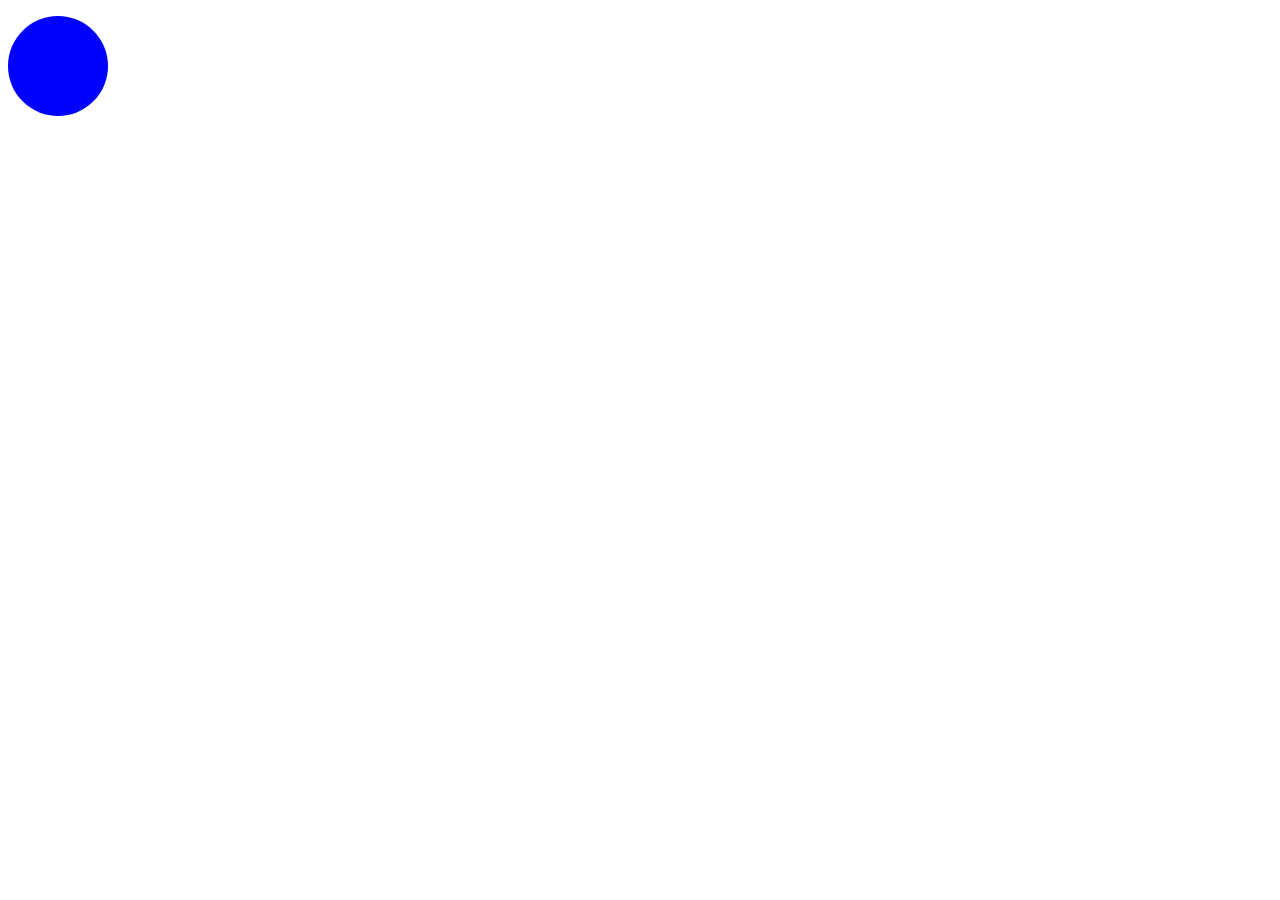
<file: Animations1.html>
<!DOCTYPE html>
<html>
    <head>
        <title>ANIMATIONS1</title>
        <style>
            p{
                width: 100px;
                height: 100px;
                border-radius: 50px;
                background-color: blue;
                animation-name: anime;
                animation-duration: 5s;
            }
            @keyframes anime {
                from{
                    background-color: blueviolet;
                }
                to{
                    background-color: blueviolet;
                }
                
            }
        </style>
    </head>
    <body>
        <p></p>
    </body>
</html>
</file>
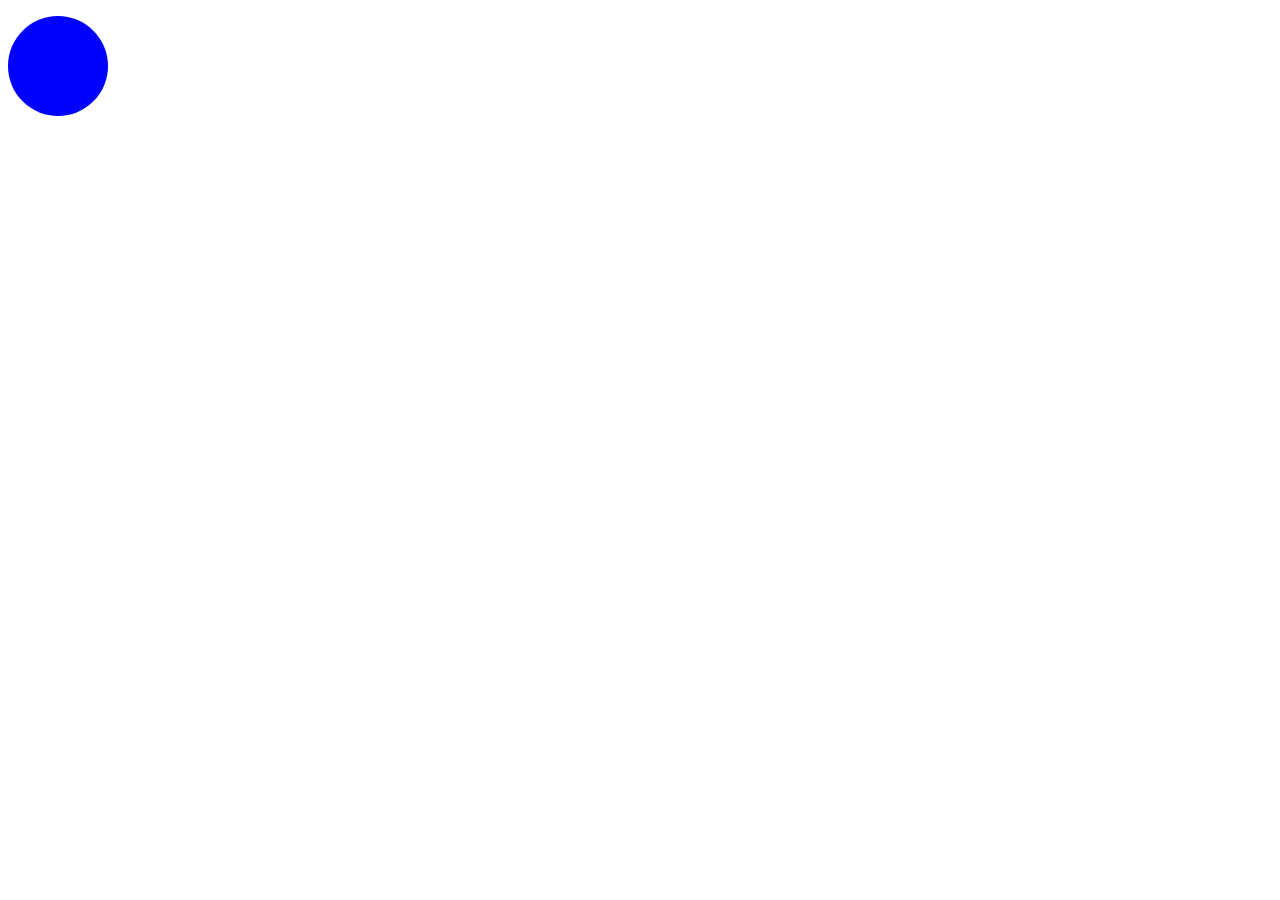
<file: Animations2.html>
<!DOCTYPE html>
<html>
    <head>
        <title>ANIMATIONS2</title>
        <style>
            p{
                width: 100px;
                height: 100px;
                border-radius: 50px;
                background-color: blue;
                animation-name: anime;
                animation-duration: 5s;
                position: relative;
            }
            @keyframes anime {
                0%{
                    background-color: blueviolet;left: 0px;top:0px;
                }
                50%{
                    background-color: blueviolet;left: 250px;top: 0px;
                }
                
            }
        </style>
    </head>
    <body>
        <p></p>
    </body>
</html>
</file>
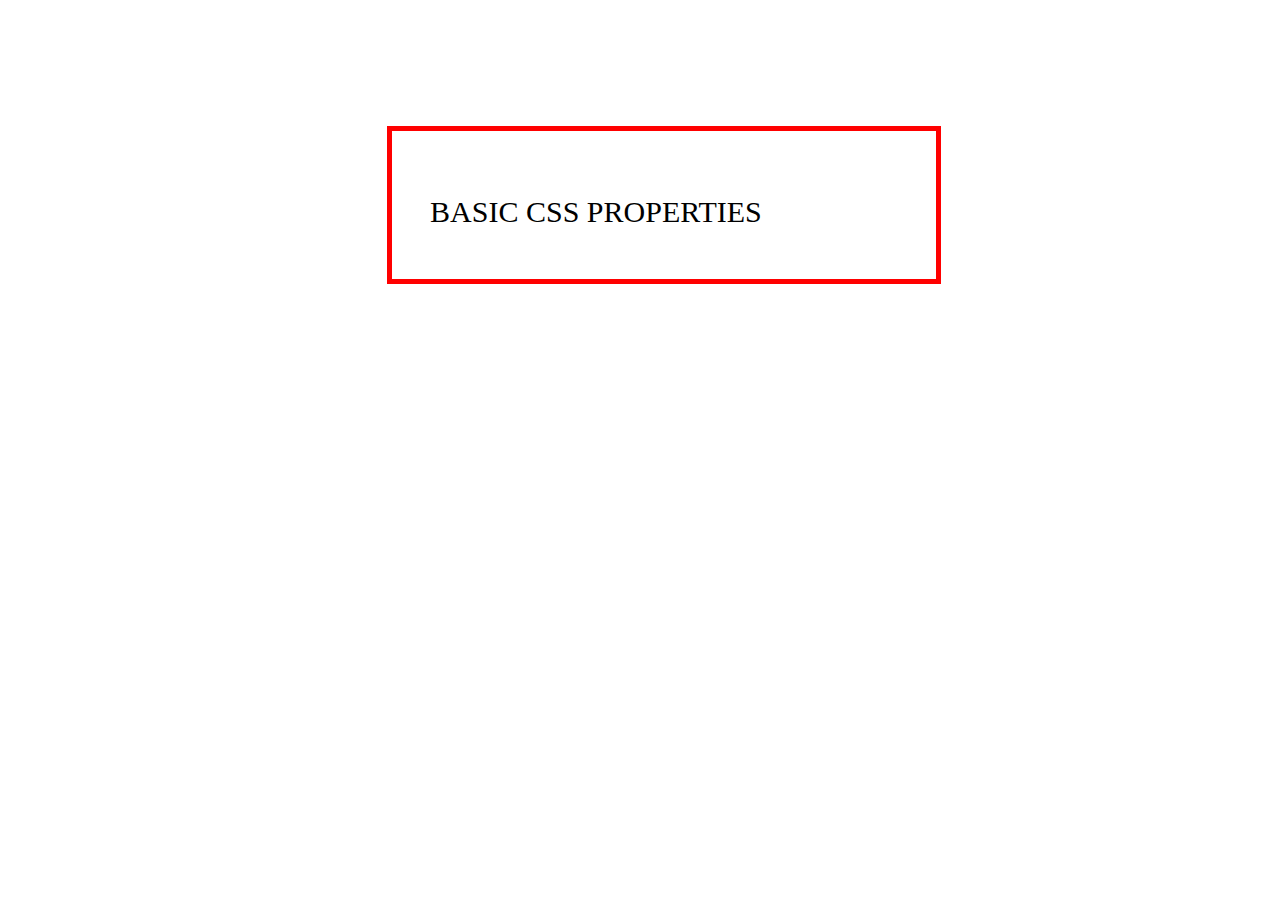
<file: BasicCssProperties.html>
<!DOCTYPE html>
<html>
    <head>
        <title>CSS</title>
        <style>
            p{
                border: 5px solid red;
                font-size: 30px;
                font-family: cursive;
                height: 30%;
                width: 40%;
                margin-left:30%;
                margin-top: 10%;
                padding-left: 3%;
                padding-top: 5%;
                padding-bottom: 4%;
            }
        </style>
    </head>
    <body>
        <P>BASIC CSS PROPERTIES</P>
        
    </body>
</html>
</file>
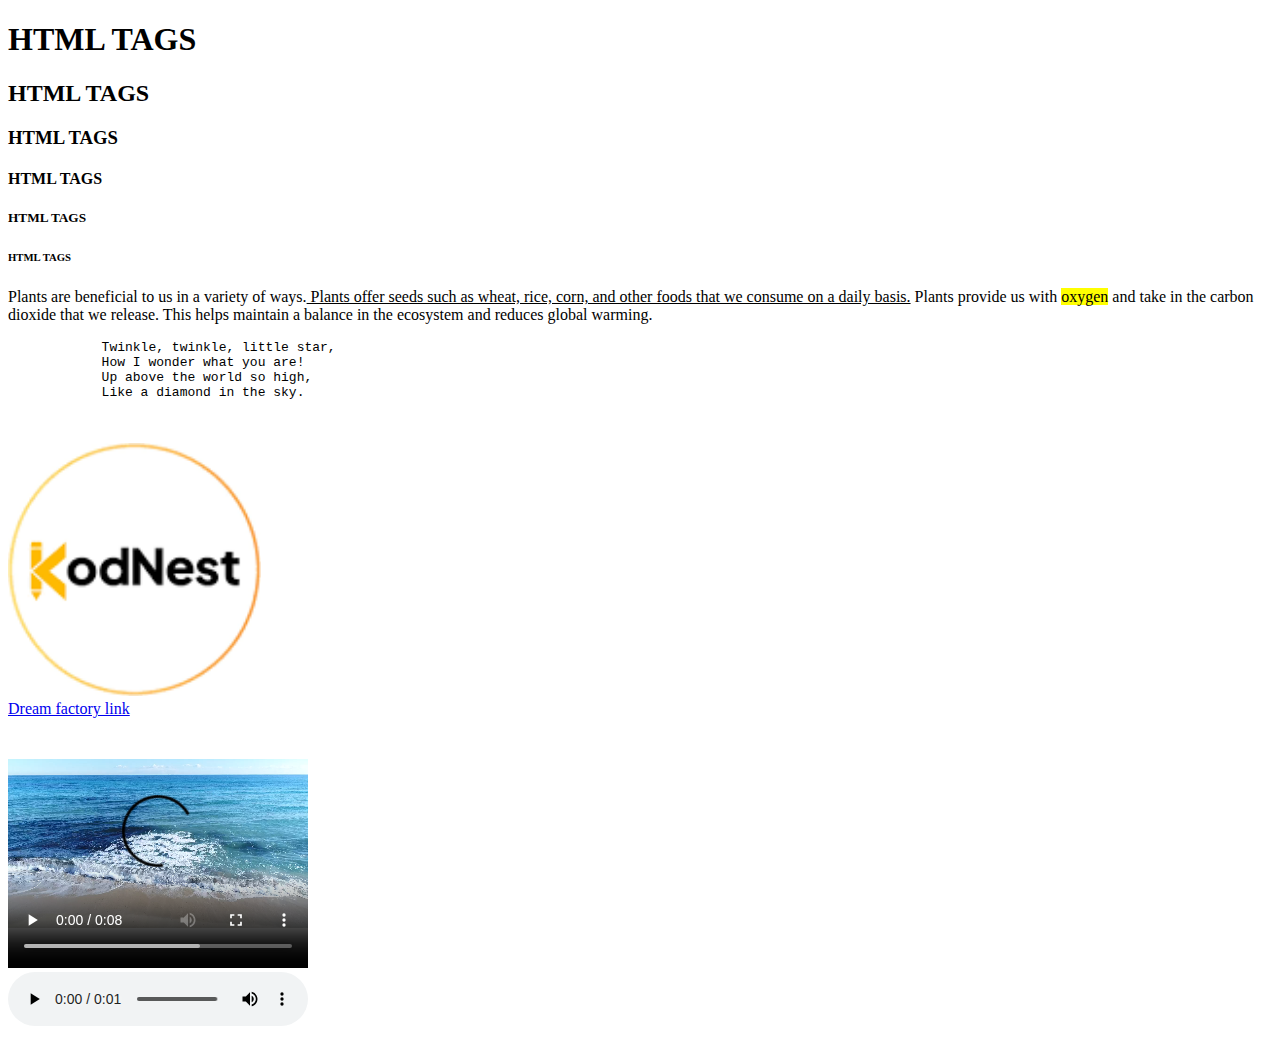
<file: Basictags.html>
<!DOCTYPE html>
<html>
    <head>
        <title> Basic HTML tags</title>
    </head>
    <body>

        <h1>HTML TAGS</h1>
        <h2>HTML TAGS</h2>
        <h3>HTML TAGS</h3>
        <h4>HTML TAGS</h4>
        <h5>HTML TAGS</h5>
        <h6>HTML TAGS</h6>

        <p>Plants are beneficial to us in a variety of ways.<u> Plants offer seeds such as wheat, rice, corn, and other foods that we consume on a daily basis.</u>
            Plants provide us with <mark>oxygen</mark> and take in the carbon dioxide that we release.
            This helps maintain a balance in the ecosystem and reduces global warming.
        </p>

        <pre>
            Twinkle, twinkle, little star,
            How I wonder what you are!
            Up above the world so high,
            Like a diamond in the sky.

        </pre>

        <img src="logo.png" ,height="60px", width="20%"><br>

        <a href="https://learn.kodnest.com/"> Dream factory link</a><br>

        <video height="250" width="300" controls>
            <source src="video.mp4">
        </video><br>

        <audio controls>
            <source src="audio.wav">
        </audio>
        
    </body>
</html>
</file>
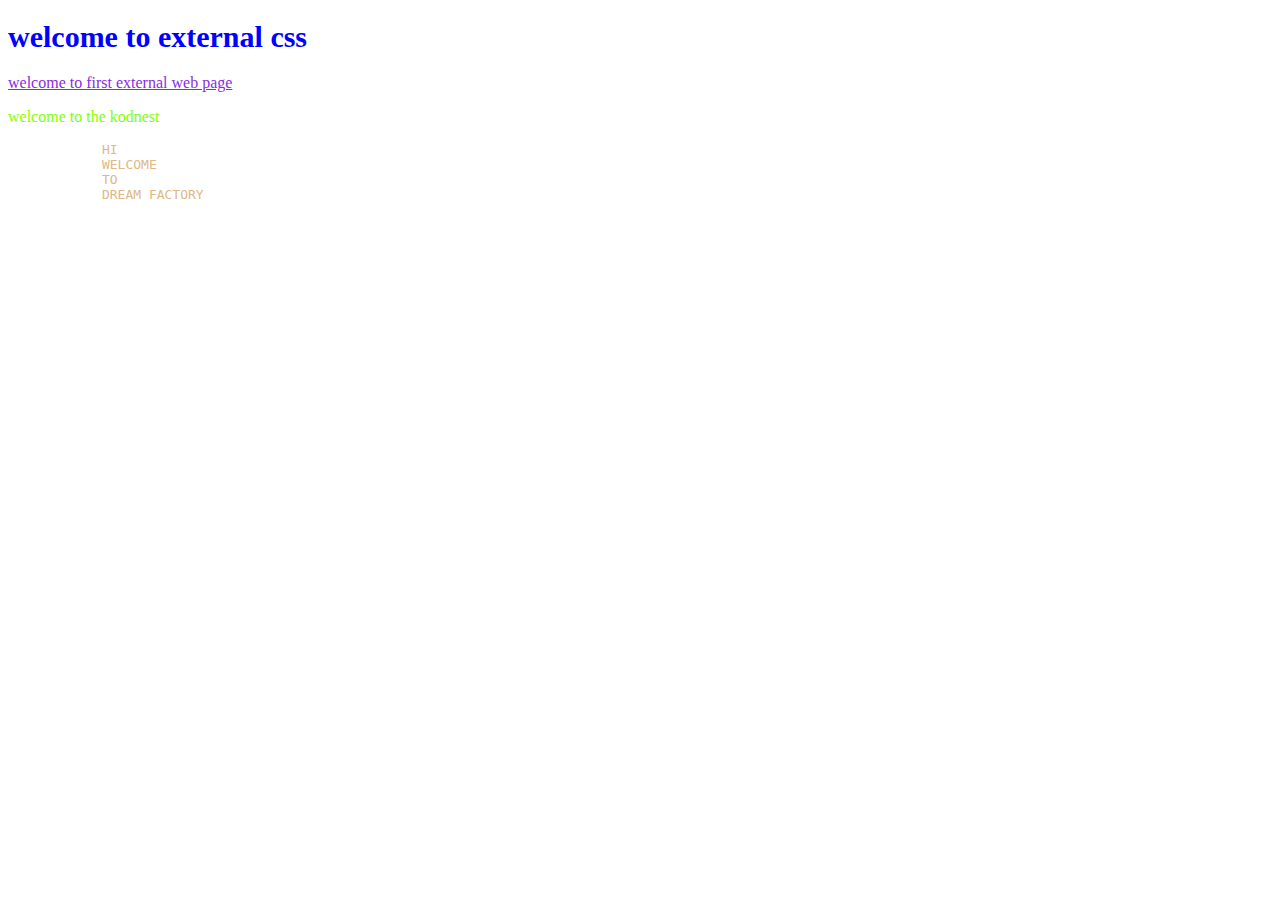
<file: External.html>
<!DOCTYPE html>
<html>
    <head>
        <title>EXTERNAL CSS</title>
        <link type="text/css" rel="stylesheet" href="Style.css">
    </head>
    <body>
        <h1 id="heading" class="heading">welcome to external css</h1>
        <p id="p1" class="p1">welcome to first external web page</p>
        <p id="p2" class="p2">welcome to the kodnest</p>
        <pre id="msg" class="msg">
            HI
            WELCOME
            TO
            DREAM FACTORY
        </pre>
    </body>
</html>
</file>
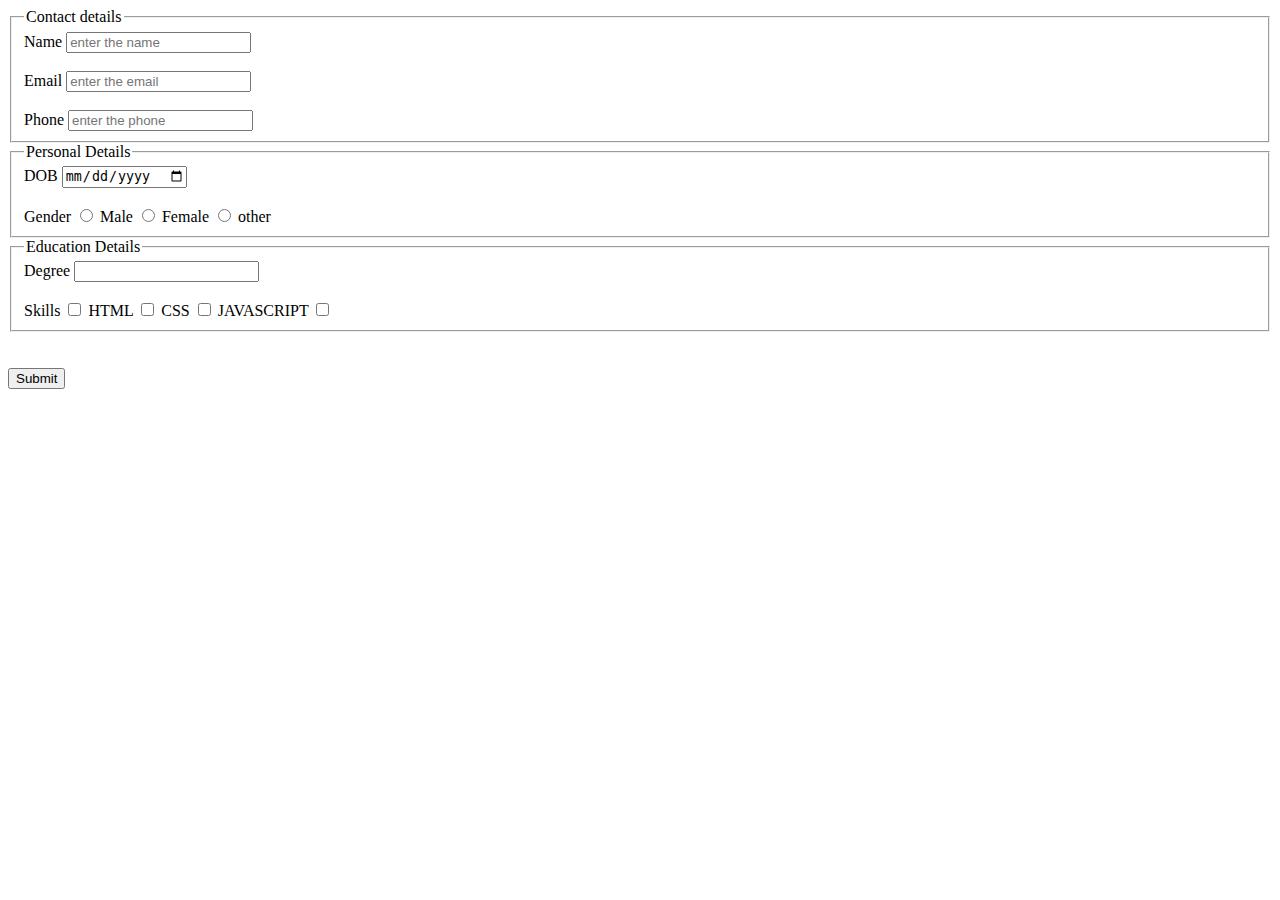
<file: Form.html>
<!DOCTYPE html>
<html>
    <head>
        <title>Form</title>
    </head>
    <body>
        <form>
            <fieldset>
            <legend>Contact details</legend>
            <label>Name</label>
            <input type="text" id="name" name="name" placeholder="enter the name" ><br><br>
            <label>Email</label>
            <input type="email" id="email" name="email" placeholder="enter the email"> <br><br>
            <label>Phone</label>
            <input type="number" id="phone" name="phone" placeholder="enter the phone">
            </fieldset>

            <fieldset>
                <legend>Personal Details</legend>
                <label>DOB</label>
                <input type="date" id="dob" name="dob"><br><br>
                <label>Gender</label>
                <input type="radio" id="gender" name="gender">
                <label>Male</label>
                <input type="radio" id="gender" name="gender">
                <label>Female</label>
                <input type="radio" id="gender" name="gender">
                <label>other</label>
            </fieldset>


            <fieldset>
                <legend>Education Details</legend>
                <label>Degree</label>
                <input list="degrees" id="degree" name="degree">
                <datalist id="degrees">
                    <option value="B.tech">
                    <option value="B.com">
                    <option value="B.E">        
                </datalist><br><br>


                <label>Skills</label>
                <input type="checkbox">
                <label>HTML</label>
                <input type="checkbox">
                <label>CSS</label>
                <input type="checkbox">
                <label>JAVASCRIPT</label>
                <input type="checkbox">

            </fieldset><br><br>

            <button>Submit</button>

        </form>
    </body>
</html>
</file>
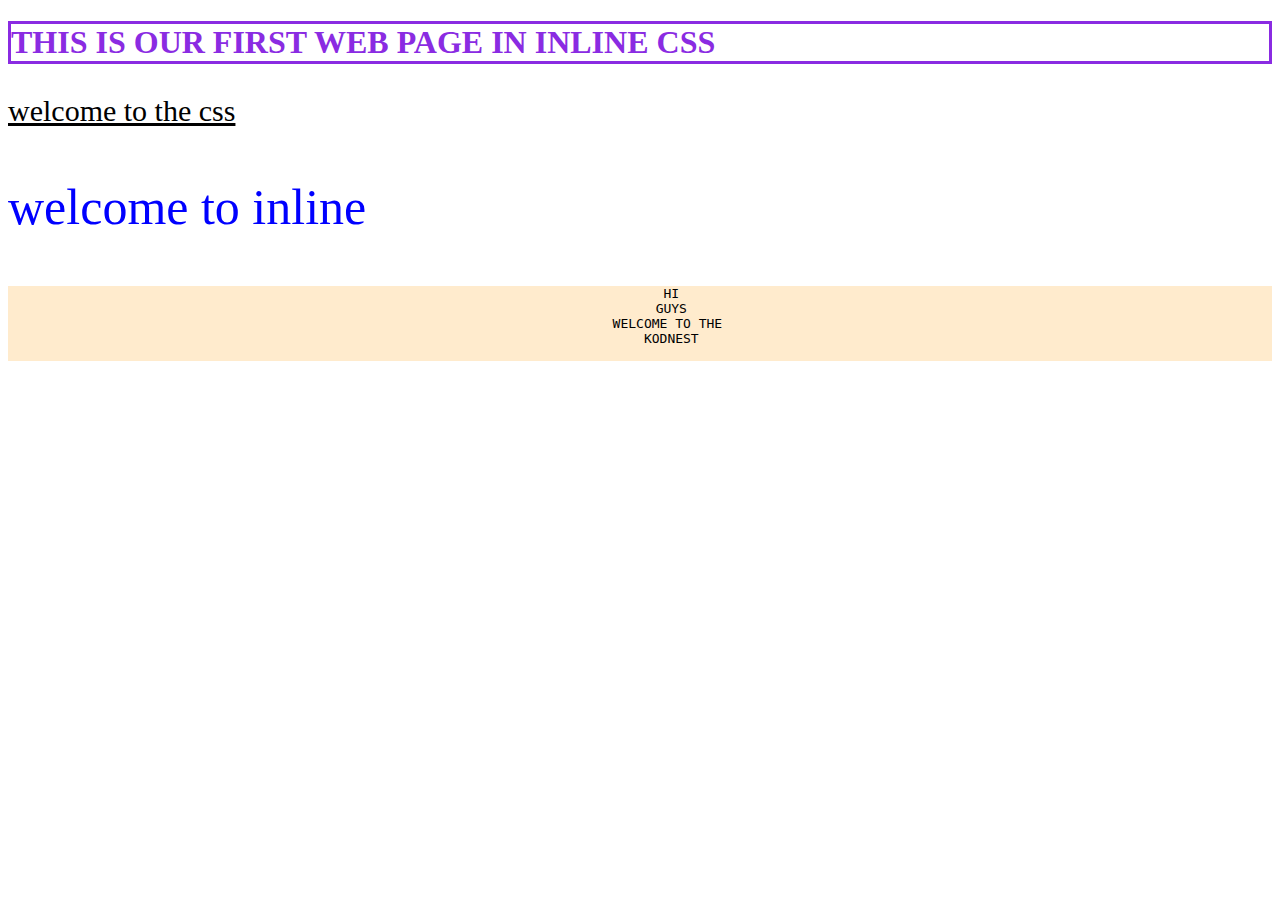
<file: Inline.html>
<!DOCTYPE html>
<html>
<head>
    <title>INLINE CSS</title>
</head>
<body>
    <h1 style="border: 3px solid; color: blueviolet;">THIS IS OUR FIRST WEB PAGE IN INLINE CSS </h1>
    <p style="font-size: 30px; font-family:cursive; text-decoration:underline";>welcome to the css</p>
    <p style="font-size: 50px; color: blue; ">welcome to inline</p>
    <pre style="text-align-last: center; background-color:blanchedalmond">
        HI
        GUYS
        WELCOME TO THE 
        KODNEST
    </pre>

</body>
</html>
</file>
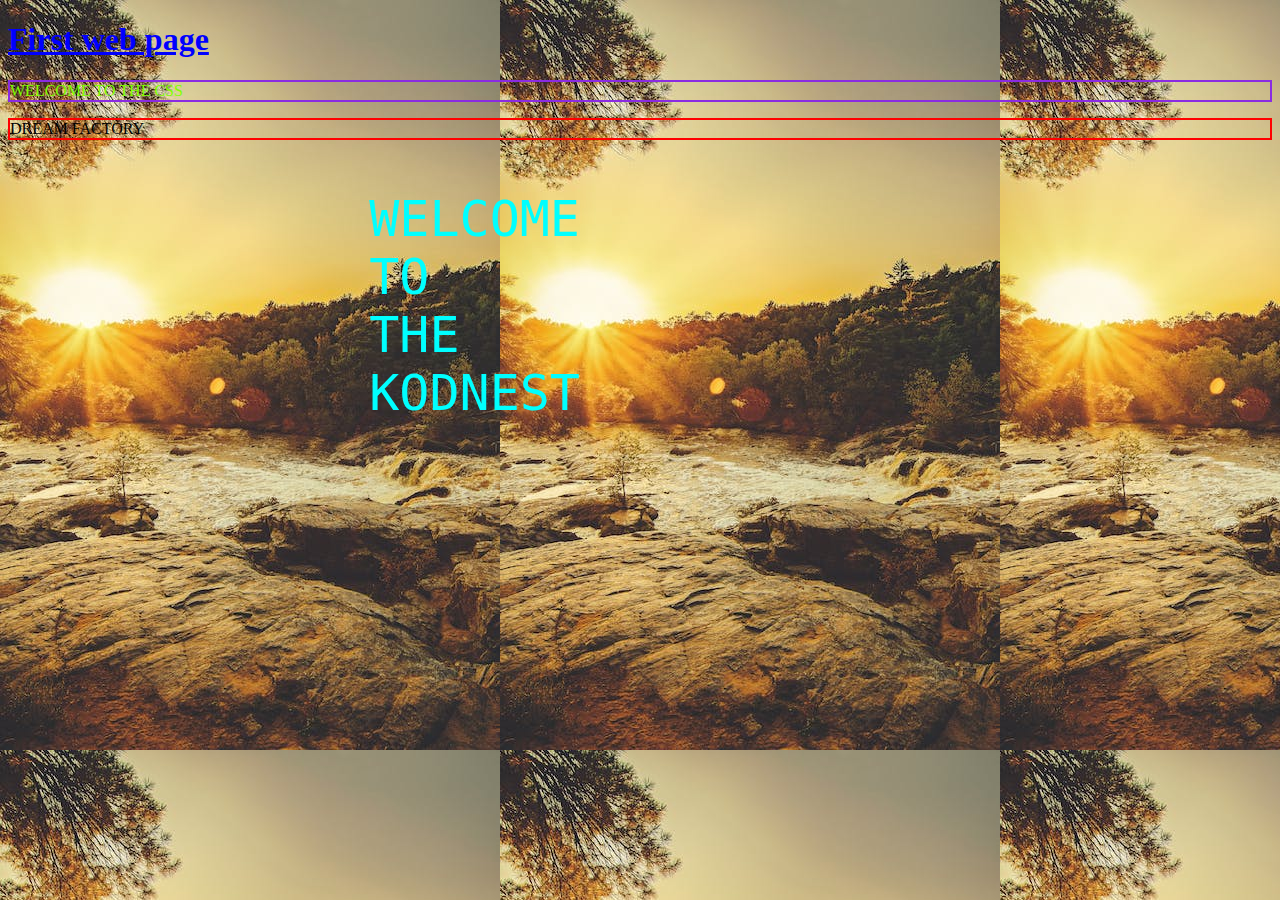
<file: Internal.html>
<!DOCTYPE html>
<html>
    <head>
    <title>INTERNAL CSS</title>
    <style>
        body{
            background-image: url(bg.jpg);
        }
        h1{
            color: blue;
            text-decoration: underline;
        }
        p{
            border: 2px solid red ;
            color: crimson;
        }
        #p1{
            border: 2px solid blueviolet ;
            color: chartreuse;
        }
        .p2{
            color: black;
        }
        pre{
            color: aqua;
            font-size:50px;
        }
    </style>
    </head>
    <body>
        <h1>First web page</h1>
        <p id="p1" class="p1">WELCOME TO THE CSS</p>
        <p id="p2" class="p2" >DREAM FACTORY</p>
        <pre>
            WELCOME 
            TO 
            THE 
            KODNEST
        </pre>
    </body>
<html>
</file>
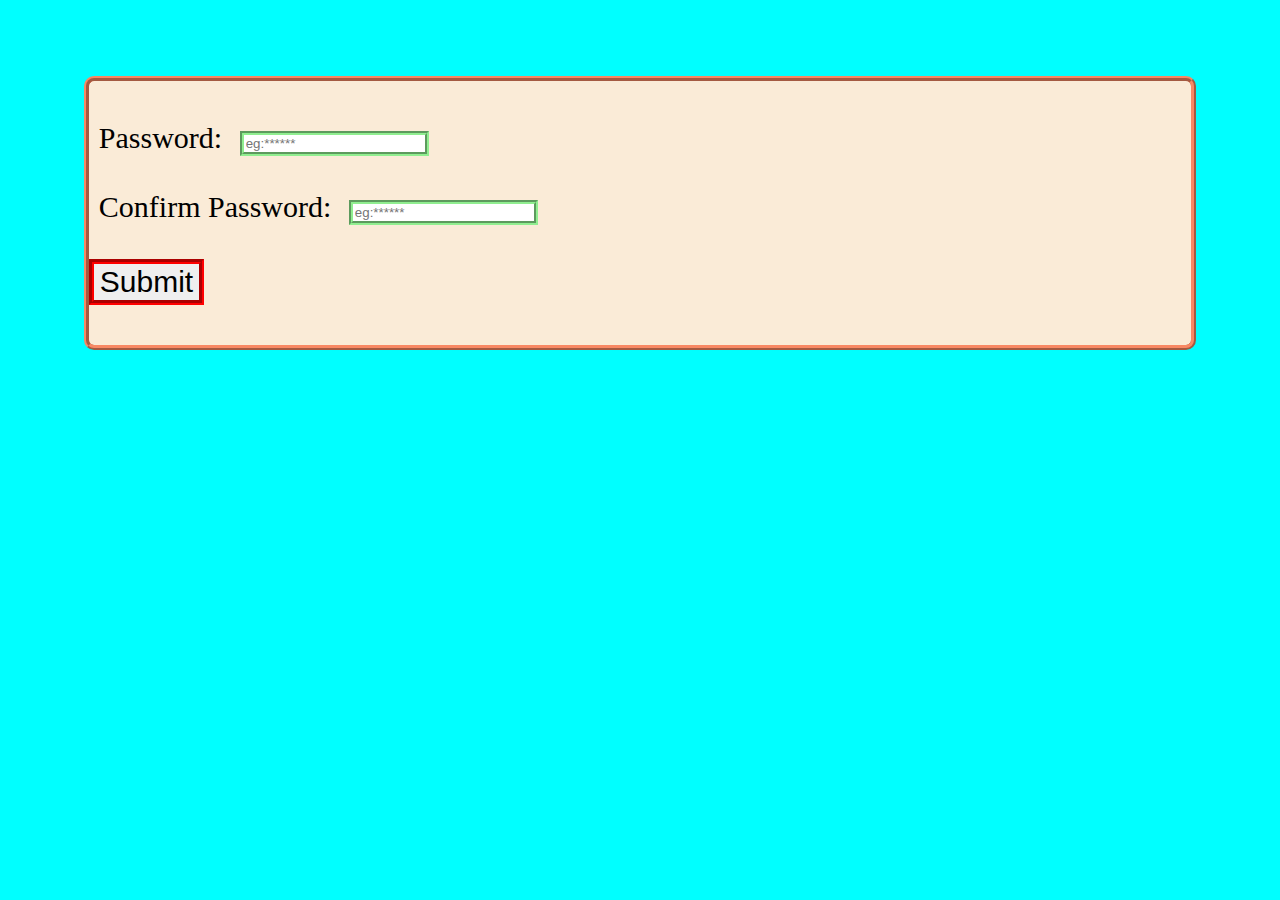
<file: Password.html>
<!DOCTYPE html>
<html>
    <head>
        <title>Password validation</title>
        <script>
            function myfun()
            {
                var pp=/^[A-Za-z]{5-14}$/.test(a)
                var a=document.getElementById("user_password").value
                var b=document.getElementById("confirm_password").value
                if(a=" ")
                {
                    document.getElementById("message").innerHTML="Enter the password";
                    return false;

                }
                if(a!=b)
                {
                    document.getElementById("message1").innerHTML="Password mismatch";
                    return false;

                }
                if(a!=pp)
                {
                    document.getElementById("message").innerHTML="invalid pattern";
                    return false;

                }
            }
        </script>
    </head>
    <body style="background-color: aqua;">

        <div id="val">
            <form onsubmit="return myfun()">
        <form>
            <label style="margin: 10px;">Password:</label>
            <input type="password" id="user_password" placeholder="eg:******">
            <span  style="color:red;" id="message"> </span><br><br>
            <label style="margin: 10px;">Confirm Password:</label>
            <input type="password" id="confirm_password" placeholder="eg:******">
            <span style="color: red;" id="message1"> </span><br><br>
            <input type="submit" id="one" value="Submit" style="font-size: 30px; margin: left 50px;margin-bottom: 40px;">
        </form>
        </div>
        <style>
            #val
            {
                border: 5px ridge #f88863;
                border-radius: 10px;
                background-color: antiquewhite;
                font-size: 30px;
                font-family: cursive;
                margin: 6%;
                padding-top: 40px;

            }
            input{
                border: 4px groove lightgreen;
            }
            #one
            {
                border: 5px groove red;

            }
        </style>

    </body>
</html>
</file>
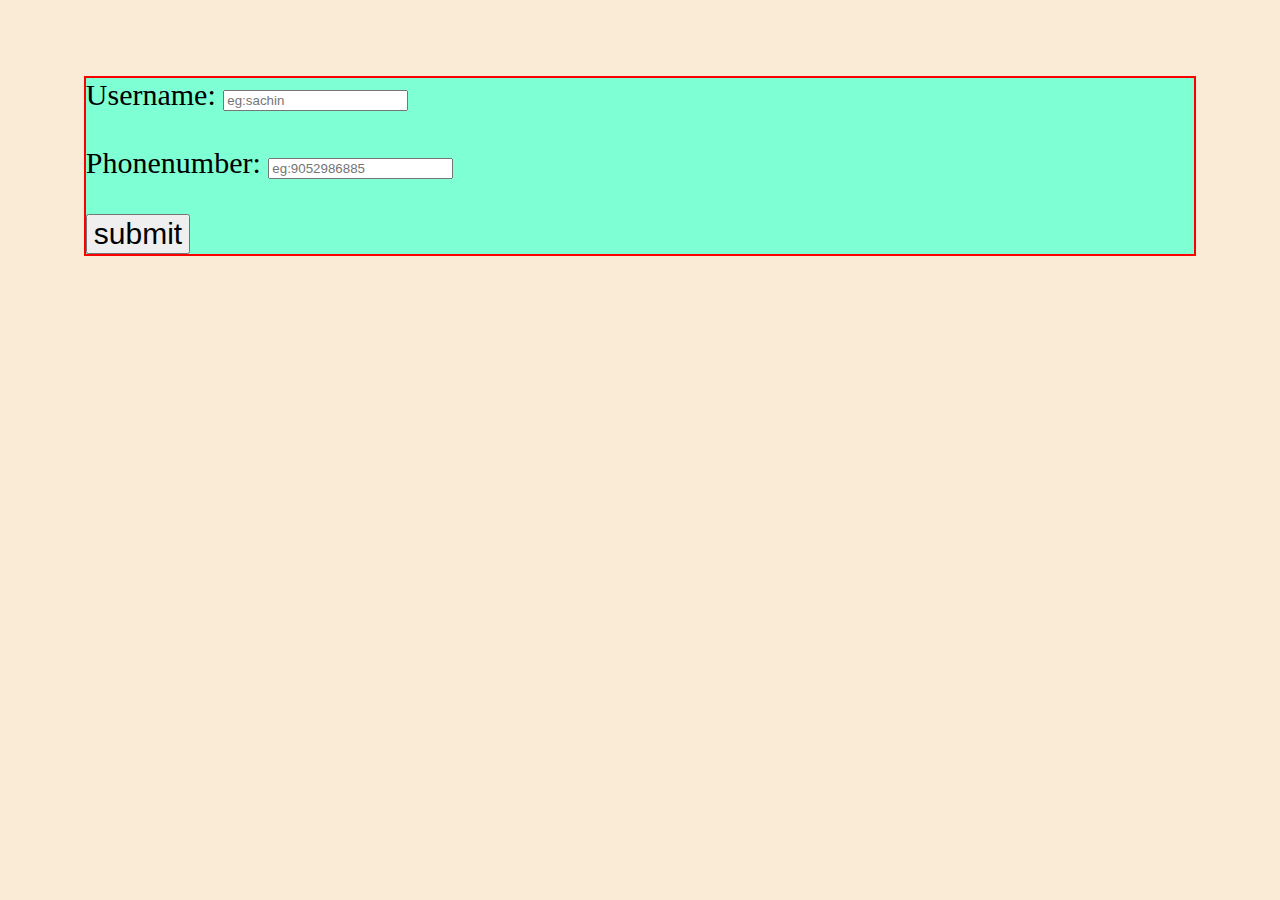
<file: Phonenumber.html>
<!DOCTYPE html>
<html>
    <head>
        <title>PHONENUMBER VALIDATION</title>
        <script>
            function myfun()
            {
                var up=/^[a-zA-Z]{3,8}$/.test(a)
                var pp=/^[7-9]{1}[0-9]{9}$/.test(b)
                var a=document.getElementById("user_name").value
                var b=document.getElementById("user_phone").value

                if(up==false)
                {
                    document.getElementById("Message").innerHTML="Invalid username"
                    if(pp==false)
                    {
                        document.getElementById("Message1").innerHTML="Invalid phonenumber"
                        return false
                    }
                return false

                }
                if(pp==false)
                {
                    document.getElementById("Message1").innerHTML="Invalid phonenumber"
                    return false
                }
                
            }
        </script>
    </head>
    <body style="background-color: antiquewhite;">
        <div id="val">
        <form onsubmit="return myfun()">
            Username:
            <input type="text" id="user_name" placeholder="eg:sachin">
            <span id="Message"></span>
            <br><br>
            Phonenumber:
            <input type="text" id="user_phone" placeholder="eg:9052986885">
            <span id="Message1"></span>
            <br><br>
            <input type="submit" value="submit" style="font-size: 30px;" >
        </form>
        </div>
        <style>
            #val
            {
                border: 2px solid red;
                background-color: aquamarine;
                font-size: 30px;
                font-family: cursive;
                margin: 6%;
                padding: top 40px;;

            }
        </style>
    </body>
</html>
</file>
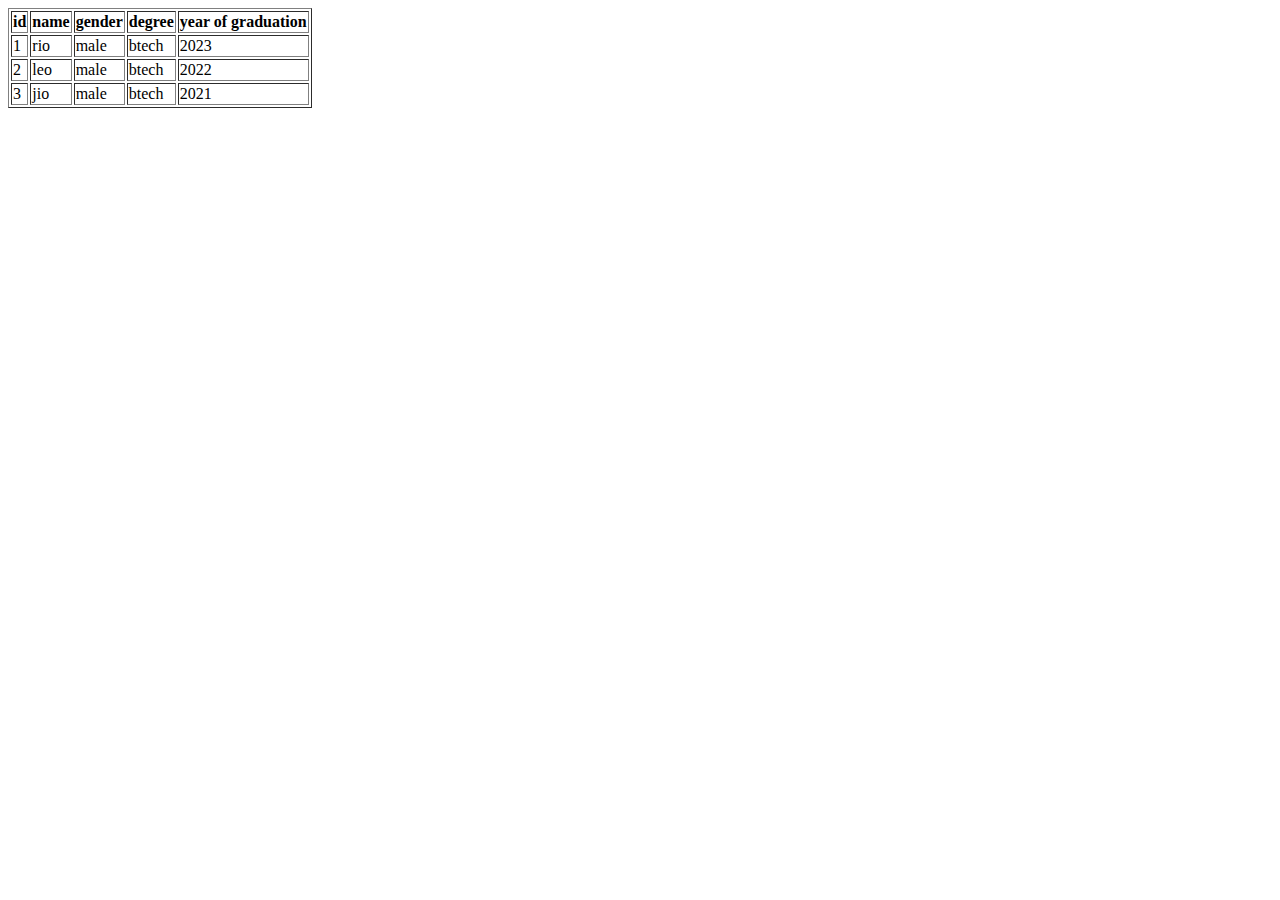
<file: Table.html>
<!DOCTYPE html>
<html>
    <head>
        <title> Tables </title>
    </head>
    <body>
        <table border>
            <th> id </th>
            <th> name </th>
            <th> gender </th>
            <th> degree </th>
            <th> year of graduation </th>
            <tr>
                <td>1</td>
                <td>rio</td>
                <td>male</td>
                <td>btech</td>
                <td>2023</td>
            </tr>
            <tr>
                <td>2</td>
                <td>leo</td>
                <td>male</td>
                <td>btech</td>
                <td>2022</td>
            </tr>
            <tr>
                <td>3</td>
                <td>jio</td>
                <td>male</td>
                <td>btech</td>
                <td>2021</td>
            </tr>



        </table>
    </body>
</html>
</file>
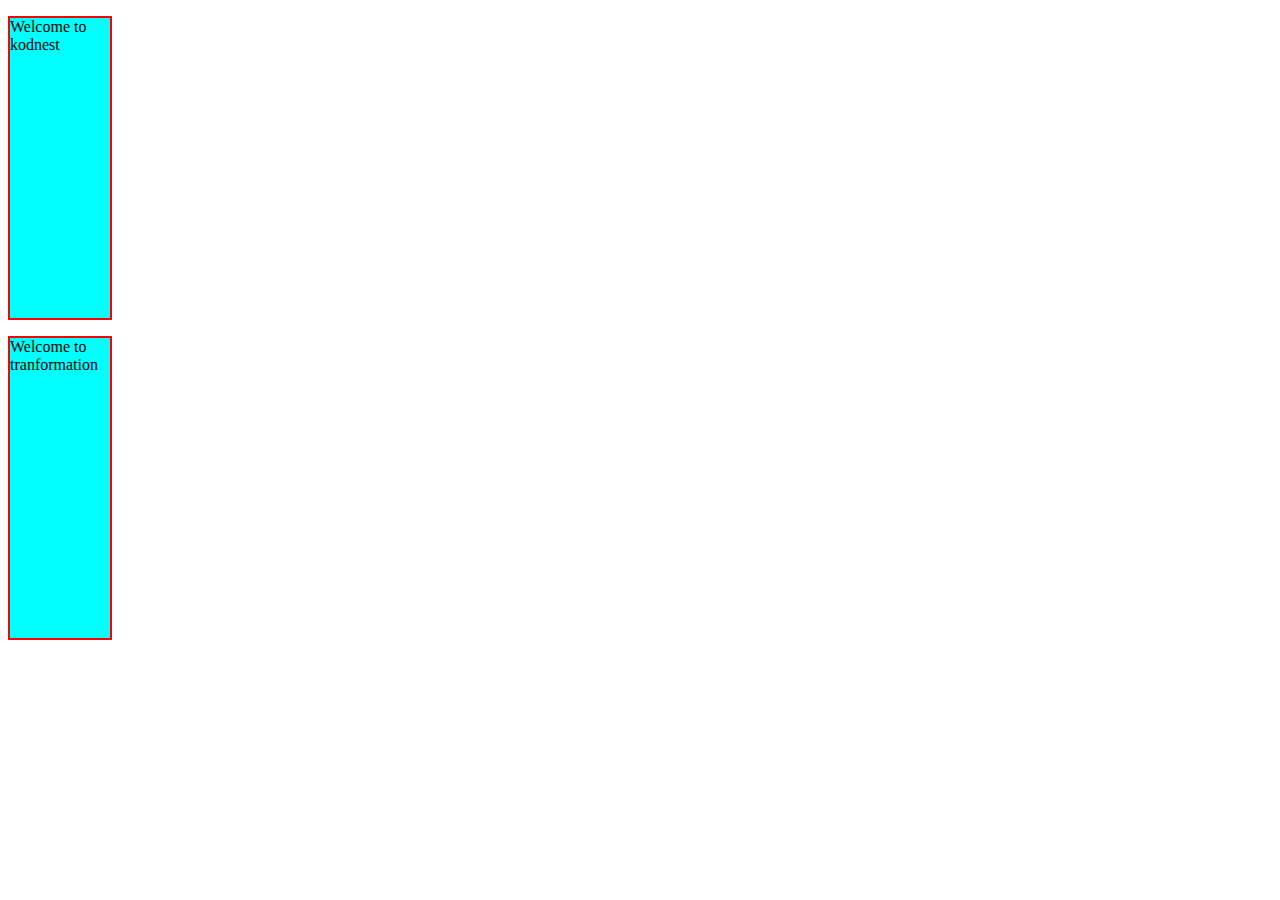
<file: Transformation.html>
<!DOCTYPE html>
<html>
    <head>
        <title>Transformation</title>
        <style>
            p{
                border: 2px solid red;
                height: 300px;
                width: 100px;
                background-color: aqua;
            }
            #p1{
                transform: rotateY(70 deg);

            }
            #p2{
                transform: rotateZ(150 deg);

            }
        </style>
    </head>
    <body>
        <p id="p1">Welcome to kodnest</p>
        <p id="p2">Welcome to tranformation</p>
    </body>
</html>
</file>
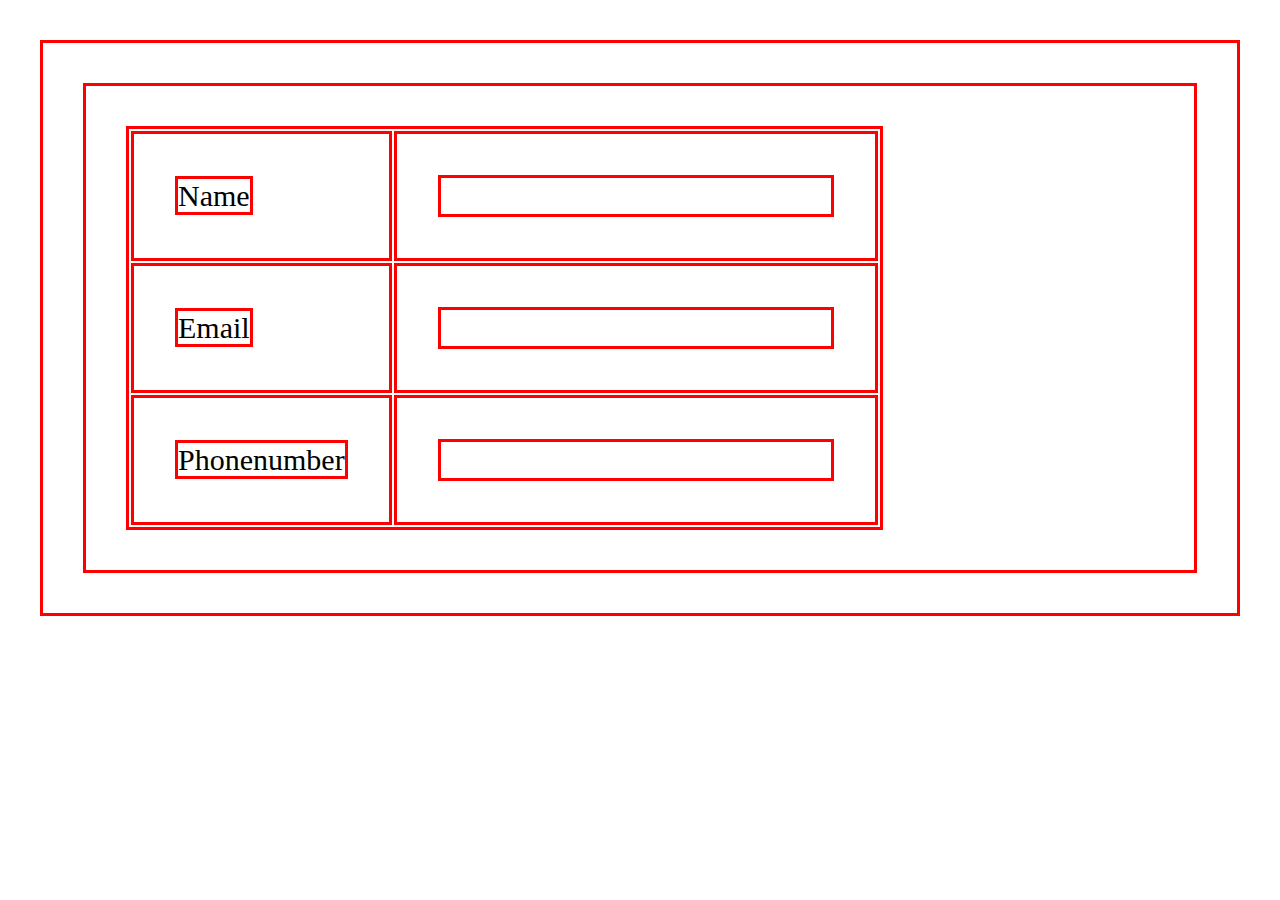
<file: Universal.html>
<!DOCTYPE html>
<html>
    <head>
        <title>UNIVERSAL SELECTOR</title>
        <style>
            *
            {
                margin: 40px;
                border: 3px solid red;
                font-size: 30px;
            }
        </style>
    </head>
    <body>

        <table>

            <tr>
                <td>
                    <label>Name</label>
                </td>

                <td>
                    <input type="text" id="name">
                </td>
            </tr>

            <tr>
                <td>
                    <label>Email</label>
                </td>
                <td>
                    <input type="email" id="email">
                </td>
            </tr>

            <tr>
                <td>
                    <label>Phonenumber</label>
                </td>
                <td>
                    <input type="number" id="phonenumber">
                </td>
            </tr>

        </table>

    </body>

</html>
</file>
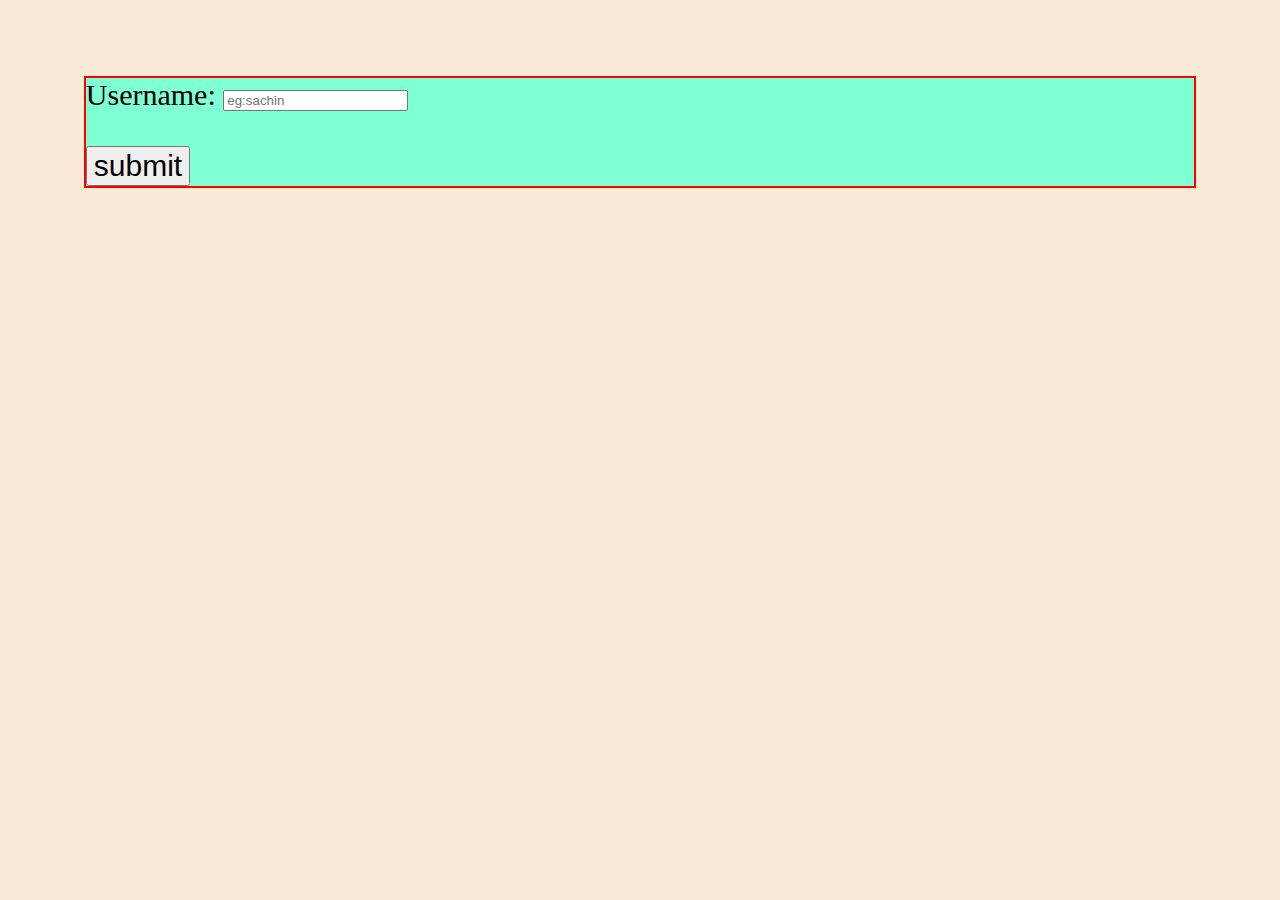
<file: Username.html>
<!DOCTYPE html>
<html>
    <head>
        <title>USERNAME VALIDATION</title>
        <script>
            function myfun()
            {
                var correct_way=/^[a-zA-Z]+$/
                var a=document.getElementById("user_name").value
                if(a=="")
                {
                    document.getElementById("Message").innerHTML="enter the username"
                    return false
                }
                if(a.length<3)
                {
                    document.getElementById("Message").innerHTML="username should have minimum 3 characters"
                    return false

                }
                if(a.length>8)
                {
                    document.getElementById("Message").innerHTML="username can have only maximum 8 characters"
                    return false

                }
                if(a.match(correct_way))
                {
                    return true
                }
                else
                {
                    
                    document.getElementById("Message").innerHTML="invalid pattern"
                    return false
                }
            }
        </script>
    </head>
    <body style="background-color: antiquewhite;">
        <div id="val">
        <form onsubmit="return myfun()">
            Username:
            <input type="text" id="user_name" placeholder="eg:sachin">
            <span id="Message"></span>
            <br><br>
            <input type="submit" value="submit" style="font-size: 30px;" >
        </form>
        </div>
        <style>
            #val
            {
                border: 2px solid red;
                background-color: aquamarine;
                font-size: 30px;
                font-family: cursive;
                margin: 6%;
                padding: top 40px;;

            }
        </style>
    </body>
</html>
</file>
<file: Style.css>
h1{
    font-size: 30px;
    color: blue;
    border: 5pt;
}
#p1{
    color: blueviolet;
    font-family: cursive;
    text-decoration: underline;
}
p,pre{
    color: chartreuse;
}
#msg{
    color: burlywood;
}
</file>
